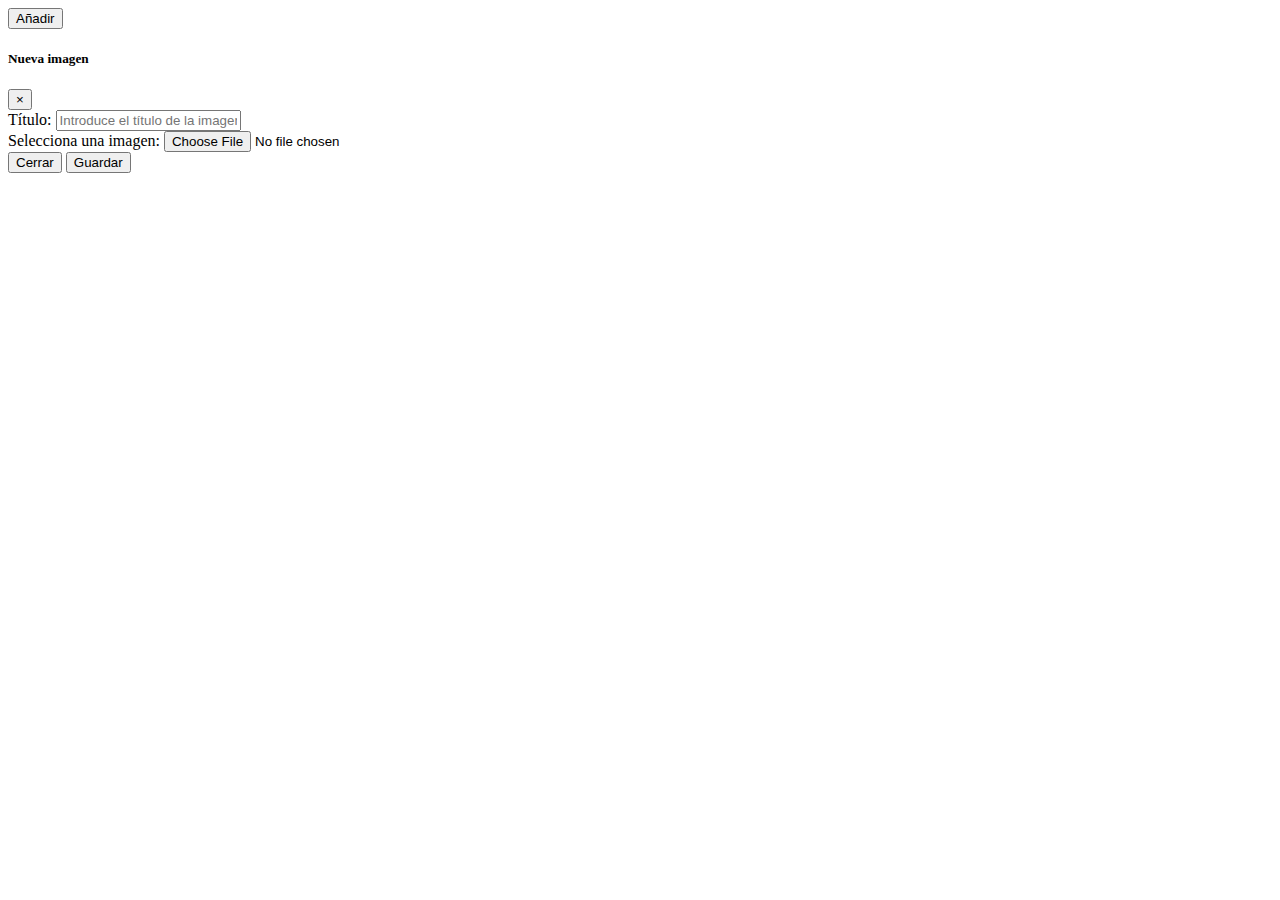
<file: src/main/resources/templates/components/addImage.html>
<body th:fragment="addImage">
    <div class="text-right mb-3">
        <button class="btn btn-primary" data-toggle="modal" data-target="#addImageModal">Añadir</button>
    </div>

    <div class="modal fade" id="addImageModal" tabindex="-1" role="dialog" aria-labelledby="addImageModalLabel" aria-hidden="true">
        <div class="modal-dialog" role="document">
            <div class="modal-content">
                <div class="modal-header">
                    <h5 class="modal-title" id="addImageModalLabel">Nueva imagen</h5>
                    <button type="button" class="close" data-dismiss="modal" aria-label="Cerrar">
                        <span aria-hidden="true">&times;</span>
                    </button>
                </div>
                <div class="modal-body">
                    <form th:action="@{/index/addImage}" th:object="${image}" method="post" enctype="multipart/form-data">
                        <div class="form-group">
                            <label for="imageTitle">Título:</label>
                            <input th:field="*{title}" th:value="${title}" type="text" class="form-control" id="imageTitle" name="title" placeholder="Introduce el título de la imagen" required>
                        </div>
                        <div class="form-group">
                            <label for="imageFile">Selecciona una imagen:</label>
							<!-- <input th:field="*{url}" th:value="${url}" type="file" class="form-control-file" id="imageFile" name="image" accept="image/*" required> -->
                        	<input type="file" class="form-control-file" id="imageFile" name="imageFile" accept="image/*" required>
                        </div>
                        <div class="modal-footer">
		                	<!-- <input type="hidden" th:field="*{id}" th:value="${id}"> -->
		                    <button type="button" class="btn btn-secondary" data-dismiss="modal">Cerrar</button>
		                    <button type="submit" class="btn btn-primary">Guardar</button>
		                </div>
                   </form>
                </div>                
            </div>
        </div>
    </div>
</body>
</file>
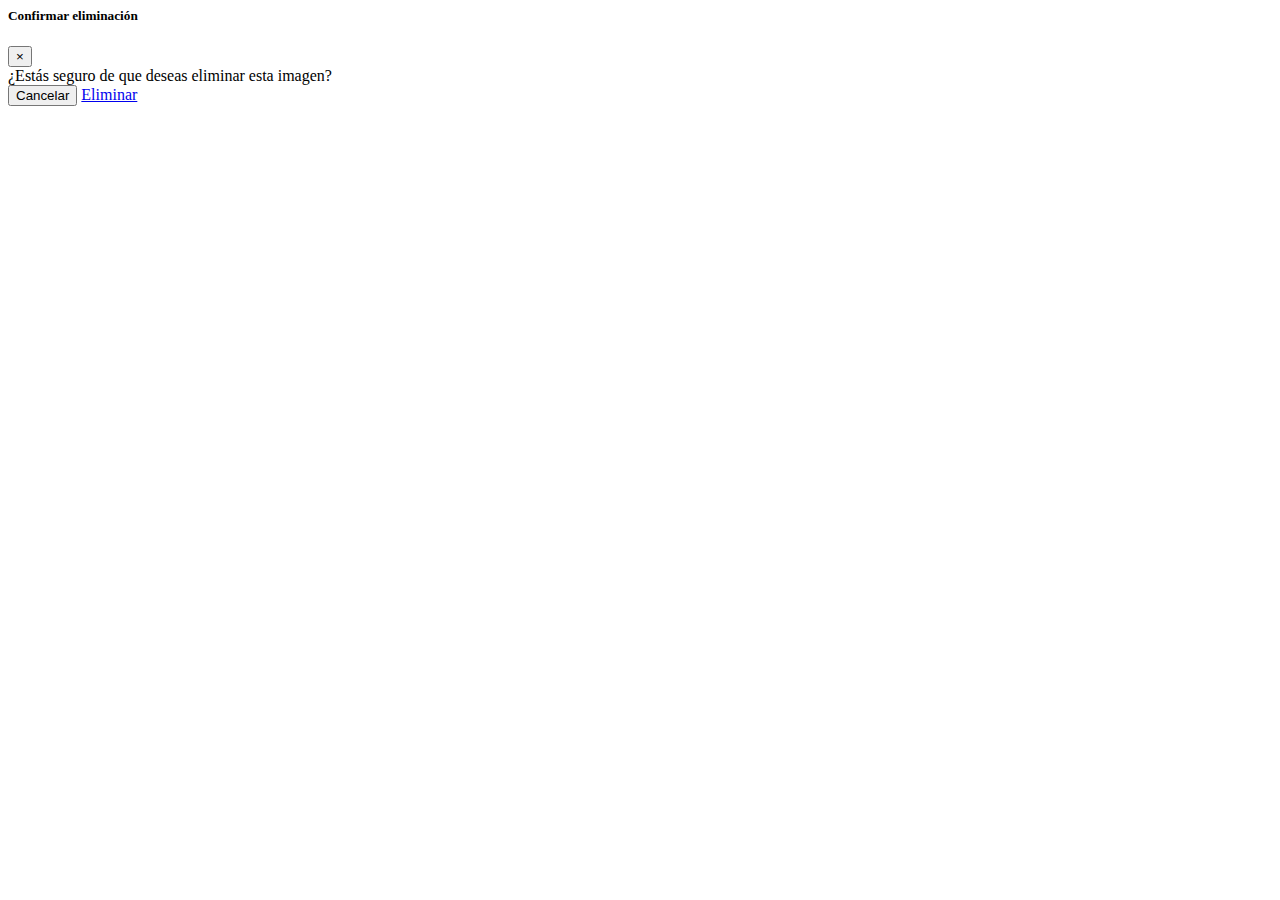
<file: src/main/resources/templates/components/deleteImage.html>
<body th:fragment="deleteImage">
    <div class="modal fade" id="deleteModal" tabindex="-1" role="dialog" aria-labelledby="deleteModalLabel" aria-hidden="true">
        <div class="modal-dialog" role="document">
            <div class="modal-content">
                <div class="modal-header">
                    <h5 class="modal-title" id="deleteModalLabel">Confirmar eliminación</h5>
                    <button type="button" class="close" data-dismiss="modal" aria-label="Close">
                        <span aria-hidden="true">&times;</span>
                    </button>
                </div>
                <div class="modal-body">
                    ¿Estás seguro de que deseas eliminar esta imagen?
                </div>
                <div class="modal-footer">
                    <button type="button" class="btn btn-secondary" data-dismiss="modal">Cancelar</button>
                    <a href="#" class="btn btn-danger" id="confirmDeleteBtn">Eliminar</a>
                </div>
            </div>
        </div>
    </div>
</body>
</file>
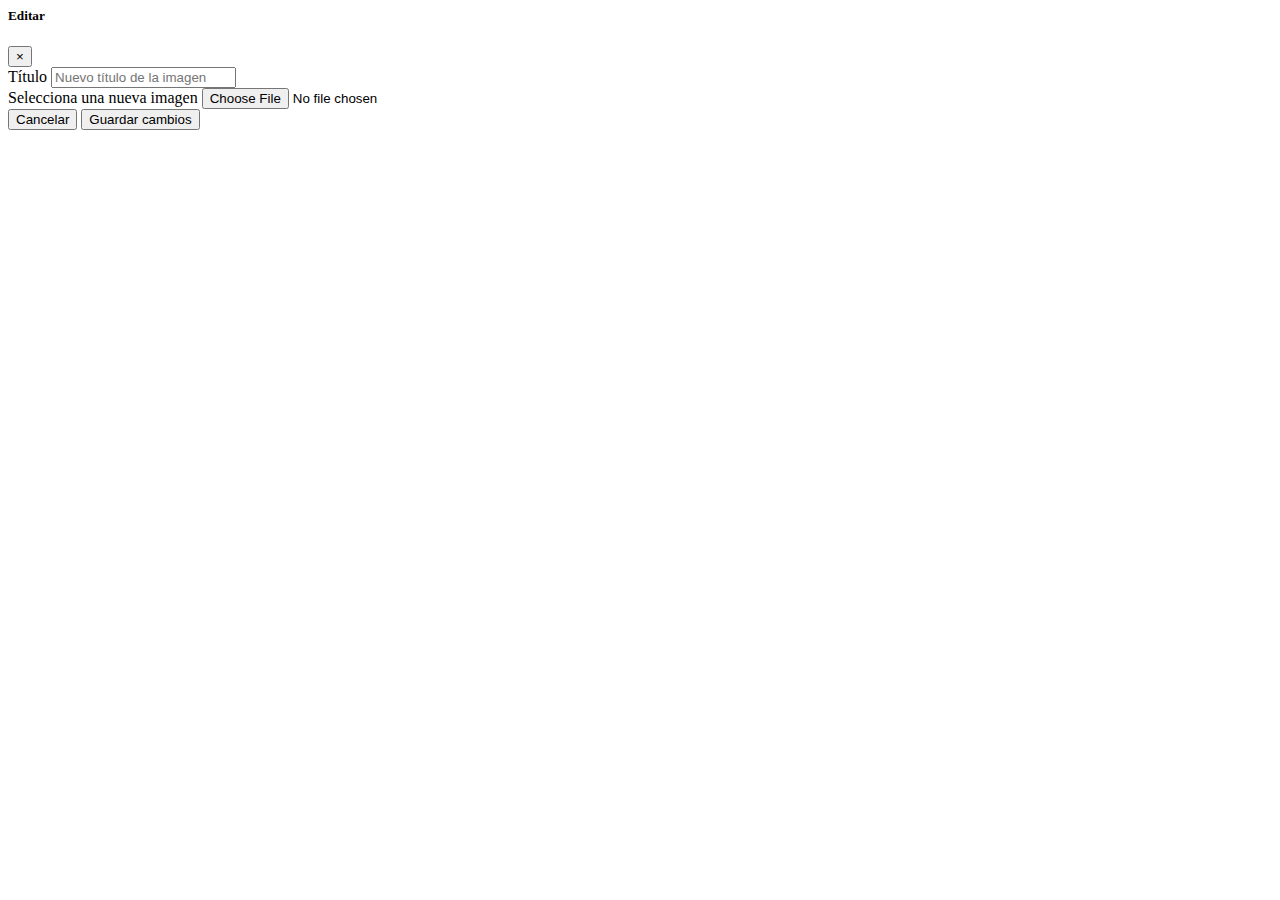
<file: src/main/resources/templates/components/editImage.html>
<body th:fragment="editImage">
     <div class="modal fade" id="editModal" tabindex="-1" aria-labelledby="editModalLabel" aria-hidden="true">
        <div class="modal-dialog">
            <div class="modal-content">
                <div class="modal-header">
                    <h5 class="modal-title" id="editImageModalLabel">Editar</h5>
                    <button type="button" class="close" data-dismiss="modal" aria-label="Close">
                        <span aria-hidden="true">&times;</span>
                    </button>
                </div>
                <div class="modal-body">
                   <form th:action="@{/index/editImage}" th:object="${image}" method="post" enctype="multipart/form-data">
					    <input type="hidden" th:field="*{id}" />
					
					    <div class="form-group">
					        <label for="editImageTitle">Título</label>
					        <input type="text" th:field="*{title}" class="form-control" id="editImageTitle" placeholder="Nuevo título de la imagen">
					    </div>
					    
					    <div class="form-group">
					        <label for="editImageFile">Selecciona una nueva imagen</label>
					        <input type="file" name="imageFile" class="form-control-file" id="editImageFile" accept="image/*">
					    </div>
					    
					    
					    
					    <div class="modal-footer">
					        <button type="button" class="btn btn-secondary" data-dismiss="modal">Cancelar</button>
					        <button type="submit" class="btn btn-primary">Guardar cambios</button>
					    </div>
					</form>

                </div>
            </div>
        </div>
    </div>
</body>
</file>
